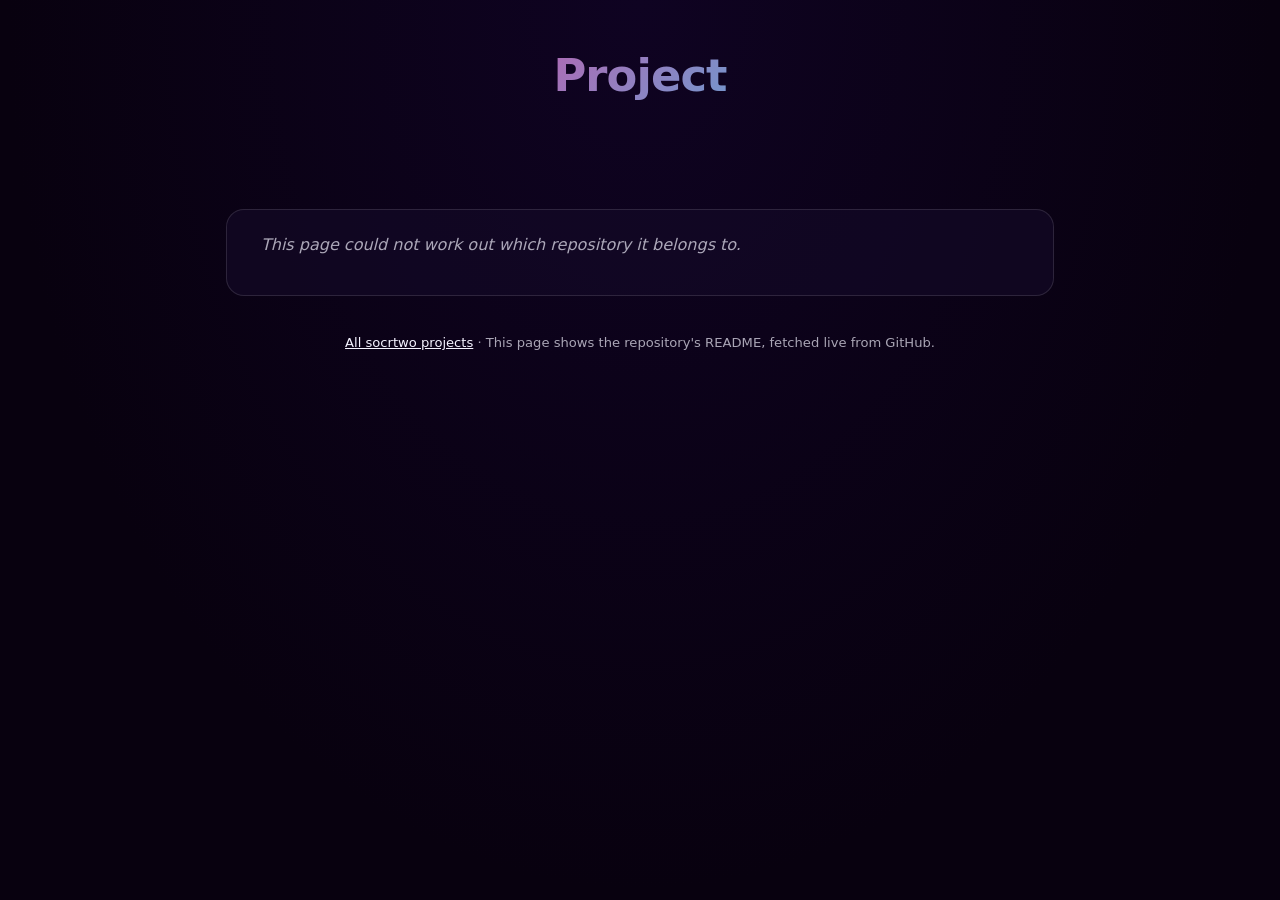
<file: docs/index.html>
<!DOCTYPE html>
<html lang="en">
<head>
<meta charset="UTF-8">
<meta name="viewport" content="width=device-width, initial-scale=1">
<meta name="theme-color" content="#0f0322">
<title>socrtwo project</title>
<!--
  Generic project landing page. It works out the repository from its own
  address (https://OWNER.github.io/REPO/) and shows that repository's
  description and README, fetched from the GitHub API when the page loads.
  The same file works unchanged in any repository: put it in docs/ and
  publish GitHub Pages from the docs folder. Nothing here needs editing
  when the README changes.
-->
<style>
  :root{color-scheme:dark;--fg:#f5f3ff;--dim:rgba(245,243,255,.68);--line:rgba(255,255,255,.12);--card:rgba(20,10,40,.6);--accent:#22d3ee;--violet:#7c3aed;--pink:#ff2e93}
  *,*::before,*::after{box-sizing:border-box}
  body{margin:0;font-family:Inter,-apple-system,system-ui,sans-serif;background:radial-gradient(ellipse at top,#0f0322 0%,#08010f 70%) fixed;color:var(--fg);line-height:1.6;-webkit-font-smoothing:antialiased}
  main{max-width:860px;margin:0 auto;padding:40px 16px 72px}
  header{text-align:center;margin-bottom:28px}
  h1{font-size:clamp(1.9rem,6vw,2.8rem);font-weight:800;letter-spacing:-.02em;margin:0 0 8px;overflow-wrap:anywhere;background:linear-gradient(135deg,var(--pink),var(--accent));-webkit-background-clip:text;background-clip:text;-webkit-text-fill-color:transparent}
  .tagline{color:var(--dim);font-size:1.05rem;max-width:640px;margin:0 auto;min-height:1.6em}
  .meta{display:flex;flex-wrap:wrap;justify-content:center;gap:6px 16px;margin-top:12px;font-size:.82rem;color:var(--dim)}
  .actions{display:flex;flex-wrap:wrap;justify-content:center;gap:10px;margin:22px 0 0}
  .btn{padding:10px 18px;border-radius:12px;text-decoration:none;font-size:.9rem;font-weight:600;color:var(--fg);background:rgba(255,255,255,.06);border:1px solid var(--line)}
  .btn:hover,.btn:focus-visible{border-color:var(--violet);background:rgba(124,58,237,.25)}
  .btn.primary{background:linear-gradient(135deg,var(--pink),var(--violet));border-color:transparent}
  .doc{background:var(--card);border:1px solid var(--line);border-radius:18px;padding:22px clamp(16px,4vw,34px);overflow-wrap:anywhere}
  .doc h1,.doc h2,.doc h3,.doc h4{line-height:1.25;margin:1.5em 0 .5em}
  .doc h1{font-size:1.6rem;background:none;-webkit-text-fill-color:currentColor}
  .doc h2{font-size:1.3rem;padding-bottom:.3em;border-bottom:1px solid var(--line)}
  .doc h3{font-size:1.1rem}
  .doc>:first-child,article>div>:first-child{margin-top:0}
  .doc a{color:var(--accent)}
  .doc img{max-width:100%;height:auto}
  .doc pre{background:rgba(0,0,0,.45);border:1px solid var(--line);border-radius:10px;padding:12px 14px;overflow-x:auto;font-size:.85rem;line-height:1.45}
  .doc code{font-family:ui-monospace,SFMono-Regular,Menlo,Consolas,monospace;font-size:.9em;background:rgba(255,255,255,.08);padding:.1em .35em;border-radius:5px}
  .doc pre code{background:none;padding:0;font-size:inherit}
  .doc table{display:block;overflow-x:auto;border-collapse:collapse;margin:1em 0}
  .doc th,.doc td{border:1px solid var(--line);padding:6px 10px;text-align:left;vertical-align:top}
  .doc blockquote{margin:1em 0;padding:.2em 1em;border-left:3px solid var(--violet);color:var(--dim)}
  .doc hr{border:0;border-top:1px solid var(--line);margin:1.5em 0}
  .doc .anchor,.doc .octicon{display:none}
  .note{color:var(--dim);font-style:italic}
  footer{margin-top:36px;text-align:center;color:var(--dim);font-size:.82rem}
  footer a{color:var(--fg)}
</style>
</head>
<body>
<main>
  <header>
    <h1 id="name">Project</h1>
    <p class="tagline" id="desc"></p>
    <div class="meta" id="meta"></div>
    <nav class="actions" id="actions" aria-label="Project links"></nav>
  </header>
  <article class="doc" id="readme" aria-live="polite"><p class="note">Loading the project description…</p></article>
  <footer>
    <a id="all" href="#">All socrtwo projects</a> · This page shows the repository's README, fetched live from GitHub.
  </footer>
</main>
<noscript><p style="text-align:center">This page needs JavaScript to load the project description from GitHub.</p></noscript>
<script>
(function () {
  // https://OWNER.github.io/REPO/...  ->  OWNER, REPO.  ?repo=OWNER/REPO overrides (for local testing).
  var override = new URLSearchParams(location.search).get('repo') || '';
  var host = location.hostname.match(/^([a-z0-9-]+)\.github\.io$/i);
  var owner = override.split('/')[0] || (host ? host[1] : '');
  var repo = override.split('/')[1] || decodeURIComponent(location.pathname.split('/')[1] || '');
  var ok = /^[A-Za-z0-9-]+$/.test(owner) && /^[A-Za-z0-9._-]+$/.test(repo);
  var $ = function (id) { return document.getElementById(id); };
  var gh = 'https://github.com/' + owner + '/' + repo;
  var api = 'https://api.github.com/repos/' + owner + '/' + repo;

  function link(text, href, primary) {
    var a = document.createElement('a');
    a.className = 'btn' + (primary ? ' primary' : '');
    a.textContent = text; a.href = href; a.rel = 'noopener';
    $('actions').appendChild(a);
  }
  function fail(message) {
    var p = document.createElement('p'); p.className = 'note'; p.textContent = message + ' ';
    if (ok) { var a = document.createElement('a'); a.href = gh + '#readme'; a.textContent = 'Read it on GitHub.'; p.appendChild(a); }
    $('readme').replaceChildren(p);
  }

  if (!ok) { fail('This page could not work out which repository it belongs to.'); return; }
  $('name').textContent = repo; document.title = repo + ' · ' + owner;
  $('all').href = 'https://' + owner + '.github.io/' + owner + '/';
  link('Source on GitHub', gh, true);

  fetch(api).then(function (r) { return r.ok ? r.json() : Promise.reject(r.status); }).then(function (d) {
    $('desc').textContent = d.description || '';
    var bits = [];
    if (d.language) bits.push(d.language);
    if (d.license && d.license.spdx_id && d.license.spdx_id !== 'NOASSERTION') bits.push(d.license.spdx_id + ' license');
    if (d.pushed_at) bits.push('updated ' + new Date(d.pushed_at).toLocaleDateString(undefined, { year: 'numeric', month: 'short', day: 'numeric' }));
    bits.forEach(function (t) { var s = document.createElement('span'); s.textContent = t; $('meta').appendChild(s); });
    if (d.has_issues) link('Issues', gh + '/issues');
    link('Download ZIP', gh + '/archive/refs/heads/' + encodeURIComponent(d.default_branch || 'main') + '.zip');
    var m = document.createElement('meta'); m.name = 'description'; m.content = d.description || repo; document.head.appendChild(m);
  }).catch(function () { /* the header simply stays minimal */ });

  // GitHub renders and sanitises the README; we only repoint its relative links.
  fetch(api + '/readme', { headers: { Accept: 'application/vnd.github.html' } })
    .then(function (r) { return r.ok ? r.text() : Promise.reject(r.status); })
    .then(function (html) {
      var doc = new DOMParser().parseFromString(html, 'text/html');
      var relative = function (u) { return u && !/^([a-z][a-z0-9+.-]*:|\/\/|#)/i.test(u); };
      var clean = function (u) { return u.replace(/^\.?\//, ''); };
      doc.querySelectorAll('a[href]').forEach(function (a) {
        var h = a.getAttribute('href');
        if (relative(h)) a.setAttribute('href', gh + '/blob/HEAD/' + clean(h));
        if (!h.startsWith('#')) a.rel = 'noopener';
      });
      doc.querySelectorAll('img[src]').forEach(function (i) {
        var s = i.getAttribute('src');
        if (relative(s)) i.setAttribute('src', 'https://raw.githubusercontent.com/' + owner + '/' + repo + '/HEAD/' + clean(s));
        i.loading = 'lazy';
      });
      doc.querySelectorAll('script,style,iframe,object,embed,form').forEach(function (n) { n.remove(); });
      doc.querySelectorAll('[id]').forEach(function (n) { n.removeAttribute('id'); });   // keep ours unique
      $('readme').replaceChildren.apply($('readme'), Array.from(doc.body.childNodes));
      var first = $('readme').querySelector('h1');           // the page header already shows the name
      if (first && first.textContent.trim().toLowerCase() === repo.toLowerCase().replace(/[-_]/g, ' ')) first.remove();
    })
    .catch(function (status) {
      fail(status === 404 ? 'This repository has no README yet.'
        : status === 403 ? 'GitHub is limiting requests from your network right now, so the description could not be loaded.'
        : 'The description could not be loaded.');
    });
})();
</script>
</body>
</html>
</file>
